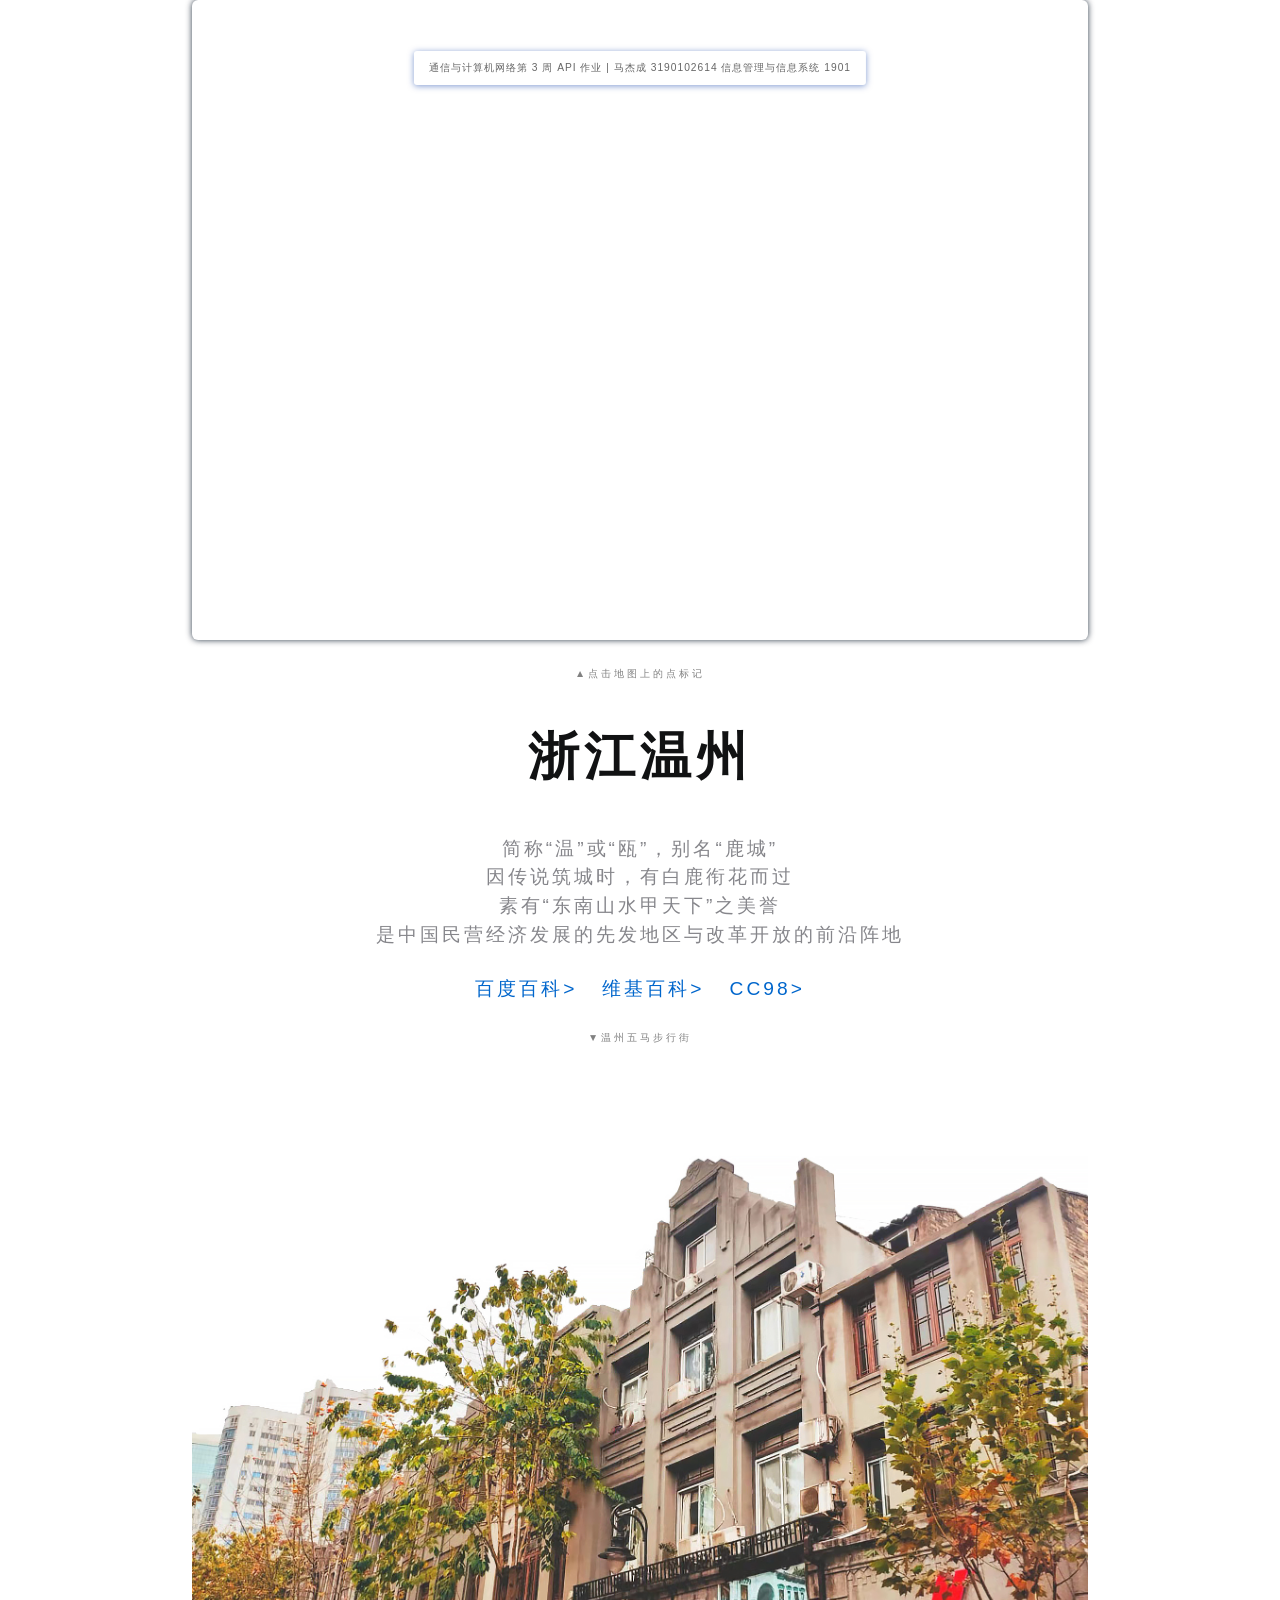
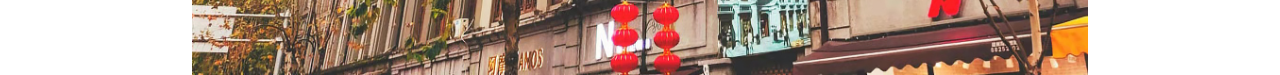
<file: index.html>
<!doctype html>
<html>

<head>
    <meta charset="utf-8">
    <meta http-equiv="X-UA-Compatible" content="IE=edge">
    <meta name="viewport" content="initial-scale=1.0, user-scalable=no, width=device-width">
    <title>家乡地图 | 马杰成 | 通信与计算机网络第3周API作业</title>
    <link rel="stylesheet" href="demo-center.css"/>
    <style>
        html, body, #container {
            height: 100%;
            width: 100%;
        }
        a{text-decoration:none} 
        a:hover{text-decoration:underline}
        p{letter-spacing:3px}
    </style>
</head>

<body>
<div id="container" 
        style=
        "width: 70vw; 
        height: 50vw;
        top: 1vw;
        display: table; 
        margin: 0 auto; 
        border-radius: .5rem;
        box-shadow: 0 0 6px 0 rgba(2, 17, 34, 0.829);">
</div>

<div class="info" style="font-size:0.8vw;color:#666666;letter-spacing:1px">
    通信与计算机网络第 3 周 API 作业 | 马杰成 3190102614 信息管理与信息系统 1901</div>
<p style="margin: 2vw auto;font-size:0.8vw; text-align:center; color:#818181">▲点击地图上的点标记</p></div>

<div> <h1 style="font-size:4vw; display: table; margin: 3vw auto;letter-spacing:5px">浙江温州</h1></div>
<div style="display: table; margin: 2vw auto; color:#86868b"> 
    <p style="font-size:1.5vw; text-align:center">简称“温”或“瓯”，别名“鹿城”</p>
    <p style="font-size:1.5vw; text-align:center">因传说筑城时，有白鹿衔花而过</p>
    <p style="font-size:1.5vw; text-align:center">素有“东南山水甲天下”之美誉</p>
    <p style="font-size:1.5vw; text-align:center">是中国民营经济发展的先发地区与改革开放的前沿阵地</p></div>
<div style='font-size:1.5vw; display: table; margin: 1vw auto;letter-spacing:3px'>
    <a  style='color:#0066cc' href='https://baike.baidu.com/item/%E6%B8%A9%E5%B7%9E/212091' target='_blank'>百度百科></a> &nbsp;
    <a  style='color:#0066cc' href='https://zh.wikipedia.org/wiki/%E6%B8%A9%E5%B7%9E%E5%B8%82' target='_blank'>维基百科></a> &nbsp;
    <a  style='color:#0066cc' href='https://www.cc98.org/board/479' target='_blank'>CC98></a></div>
    <p style="margin: 2vw auto;font-size:0.8vw; text-align:center; color:#818181">▼温州五马步行街</p></div>
<div><img src='WumaStreet.jpg'  style="width:70vw; display: table; margin: 0vw auto;"></div>

<script type="text/javascript"
        src="https://webapi.amap.com/maps?v=1.4.15&key=90960782b5de6c9fe4cb5487a10c2f63"></script>
<script type="text/javascript">    //地图初始化时，在地图上添加一个marker标记,鼠标点击marker可弹出自定义的信息窗体
var map = new AMap.Map("container", {
    pitch:75,
    viewMode:'3D',
    resizeEnable: true,
    center: [120.699, 27.993],
    zoom: 11
});
addMarker();

//添加marker标记
function addMarker() {
    map.clearMap();
    var marker = new AMap.Marker({
        map: map,
        position: [120.699, 27.993]
    });
    //鼠标点击marker弹出自定义的信息窗体
    AMap.event.addListener(marker, 'click', function () {
        infoWindow.open(map, marker.getPosition());
    });
}

//实例化信息窗体
var title = '浙江温州<span style="font-size:12px;color:#666666;letter-spacing:1px">金瓯白鹿城</span>',
    content = [];
content.push("<img src='WumaStreet.jpg'  width=100><span style='text-align:justify; text-justify:inter-ideograph;letter-spacing:1px'>温州市，简称“温”或“瓯”，别称“鹿城”，素有“东南山水甲天下”之美誉，是中国民营经济发展的先发地区与改革开放的前沿阵地。</span>");
content.push("<a href='https://baike.baidu.com/item/%E6%B8%A9%E5%B7%9E/212091' target='_blank'>百度百科</a> <a  href='https://zh.wikipedia.org/wiki/%E6%B8%A9%E5%B7%9E%E5%B8%82' target='_blank'>维基百科</a>");
var infoWindow = new AMap.InfoWindow({
    isCustom: true,  //使用自定义窗体
    content: createInfoWindow(title, content.join("<br/>")),
    offset: new AMap.Pixel(16, -45)
});

//构建自定义信息窗体
function createInfoWindow(title, content) {
    var info = document.createElement("div");
    info.className = "custom-info input-card content-window-card";

    //顶部标题
    var top = document.createElement("div");
    var titleD = document.createElement("div");
    var closeX = document.createElement("img");
    top.className = "info-top";
    titleD.innerHTML = title;
    closeX.src = "https://webapi.amap.com/images/close2.gif";
    closeX.onclick = closeInfoWindow;

    top.appendChild(titleD);
    top.appendChild(closeX);
    info.appendChild(top);

    //中部内容
    var middle = document.createElement("div");
    middle.className = "info-middle";
    middle.style.backgroundColor = 'white';
    middle.innerHTML = content;
    info.appendChild(middle);

    //底部内容
    var bottom = document.createElement("div");
    bottom.className = "info-bottom";
    bottom.style.position = 'relative';
    bottom.style.top = '0px';
    bottom.style.margin = '0 auto';
    var sharp = document.createElement("img");
    sharp.src = "https://webapi.amap.com/images/sharp.png";
    bottom.appendChild(sharp);
    info.appendChild(bottom);
    return info;
}

//关闭信息窗体
function closeInfoWindow() {
    map.clearInfoWindow();
}
</script>
</body>

</html>
</file>
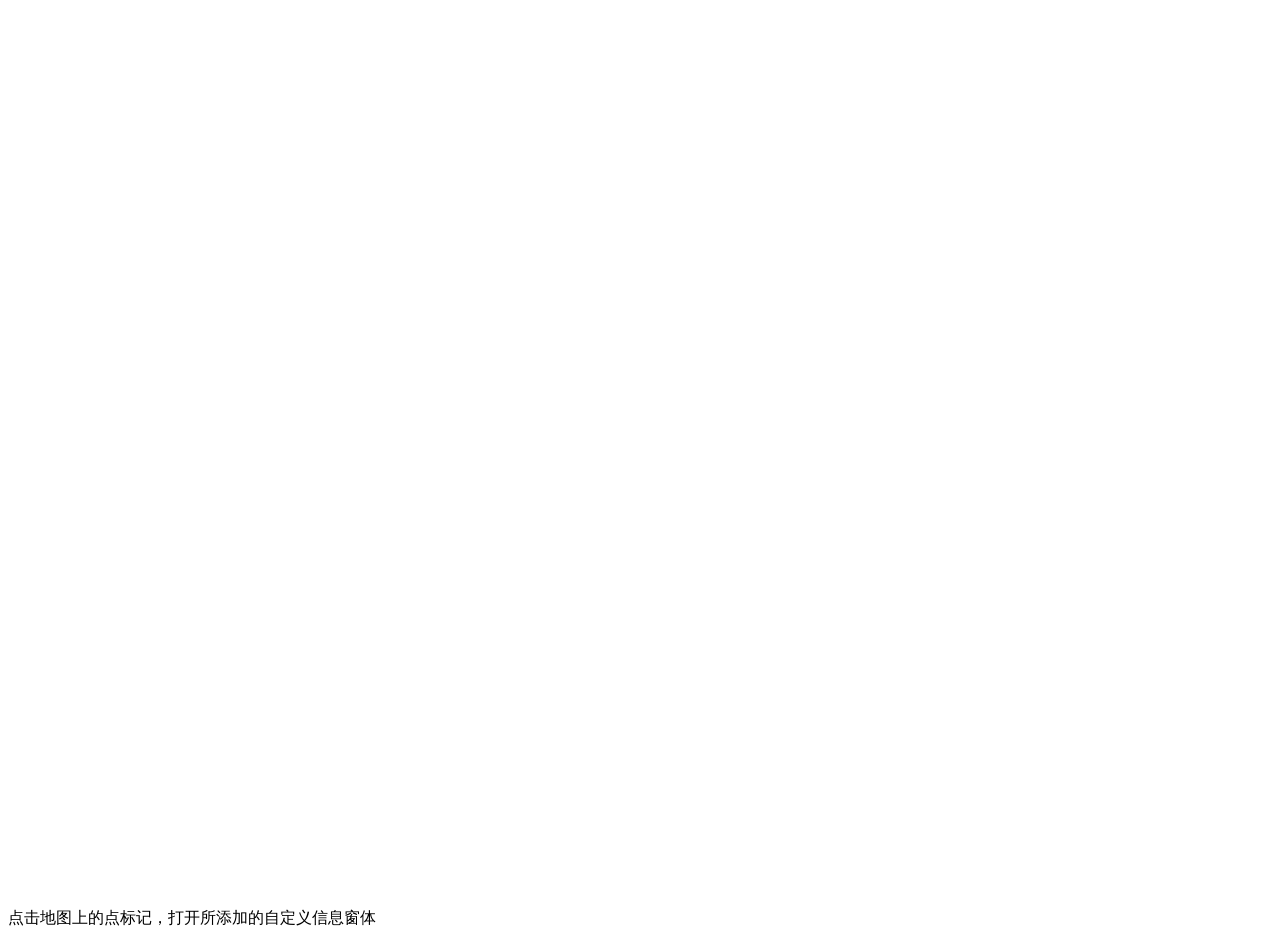
<file: main.html>
<!doctype html>
<html>
<head>
    <meta charset="utf-8">
    <meta http-equiv="X-UA-Compatible" content="IE=edge">
    <meta name="viewport" content="initial-scale=1.0, user-scalable=no, width=device-width">
    <title>默认样式信息窗体</title>
    <link rel="stylesheet" href="https://a.amap.com/jsapi_demos/static/demo-center/css/demo-center.css"/>
    <style>
        html, body, #container {
            height: 100%;
            width: 100%;
        }

        .content-window-card {
            position: relative;
            box-shadow: none;
            bottom: 0;
            left: 0;
            width: auto;
            padding: 0;
        }

        .content-window-card p {
            height: 2rem;
        }

        .custom-info {
            border: solid 1px silver;
        }

        div.info-top {
            position: relative;
            background: none repeat scroll 0 0 #F9F9F9;
            border-bottom: 1px solid #CCC;
            border-radius: 5px 5px 0 0;
        }

        div.info-top div {
            display: inline-block;
            color: #333333;
            font-size: 14px;
            font-weight: bold;
            line-height: 31px;
            padding: 0 10px;
        }

        div.info-top img {
            position: absolute;
            top: 10px;
            right: 10px;
            transition-duration: 0.25s;
        }

        div.info-top img:hover {
            box-shadow: 0px 0px 5px #000;
        }

        div.info-middle {
            font-size: 12px;
            padding: 10px 6px;
            line-height: 20px;
        }

        div.info-bottom {
            height: 0px;
            width: 100%;
            clear: both;
            text-align: center;
        }

        div.info-bottom img {
            position: relative;
            z-index: 104;
        }

        span {
            margin-left: 5px;
            font-size: 11px;
        }

        .info-middle img {
            float: left;
            margin-right: 6px;
        }
    </style>
</head>
<body>
<div id="container"></div>
<div class="info">
    点击地图上的点标记，打开所添加的自定义信息窗体
</div>
<script type="text/javascript"
        src="https://webapi.amap.com/maps?v=1.4.15&key=	90960782b5de6c9fe4cb5487a10c2f63"></script>
<script type="text/javascript">    //地图初始化时，在地图上添加一个marker标记,鼠标点击marker可弹出自定义的信息窗体
var map = new AMap.Map("container", {
    resizeEnable: true,
    center: [116.481181, 39.989792],
    zoom: 16
});
addMarker();

//添加marker标记
function addMarker() {
    map.clearMap();
    var marker = new AMap.Marker({
        map: map,
        position: [116.481181, 39.989792]
    });
    //鼠标点击marker弹出自定义的信息窗体
    AMap.event.addListener(marker, 'click', function () {
        infoWindow.open(map, marker.getPosition());
    });
}

//实例化信息窗体
var title = '方恒假日酒店<span style="font-size:11px;color:#F00;">价格:318</span>',
    content = [];
content.push("<img src='http://tpc.googlesyndication.com/simgad/5843493769827749134'>地址：北京市朝阳区阜通东大街6号院3号楼东北8.3公里");
content.push("电话：010-64733333");
content.push("<a href='https://ditu.amap.com/detail/B000A8URXB?citycode=110105'>详细信息</a>");
var infoWindow = new AMap.InfoWindow({
    isCustom: true,  //使用自定义窗体
    content: createInfoWindow(title, content.join("<br/>")),
    offset: new AMap.Pixel(16, -45)
});

//构建自定义信息窗体
function createInfoWindow(title, content) {
    var info = document.createElement("div");
    info.className = "custom-info input-card content-window-card";

    //可以通过下面的方式修改自定义窗体的宽高
    //info.style.width = "400px";
    // 定义顶部标题
    var top = document.createElement("div");
    var titleD = document.createElement("div");
    var closeX = document.createElement("img");
    top.className = "info-top";
    titleD.innerHTML = title;
    closeX.src = "https://webapi.amap.com/images/close2.gif";
    closeX.onclick = closeInfoWindow;

    top.appendChild(titleD);
    top.appendChild(closeX);
    info.appendChild(top);

    // 定义中部内容
    var middle = document.createElement("div");
    middle.className = "info-middle";
    middle.style.backgroundColor = 'white';
    middle.innerHTML = content;
    info.appendChild(middle);

    // 定义底部内容
    var bottom = document.createElement("div");
    bottom.className = "info-bottom";
    bottom.style.position = 'relative';
    bottom.style.top = '0px';
    bottom.style.margin = '0 auto';
    var sharp = document.createElement("img");
    sharp.src = "https://webapi.amap.com/images/sharp.png";
    bottom.appendChild(sharp);
    info.appendChild(bottom);
    return info;
}

//关闭信息窗体
function closeInfoWindow() {
    map.clearInfoWindow();
}
</script>
</body>
</html>
</file>
<file: demo-center.css>
html {
  font-size: 12px;
}
.amap-copyright{
  box-sizing: content-box
}
* {
  box-sizing: border-box
}
.input-textarea{
   color:grey;
   height:8em;
   overflow:auto;
   border-radius:0.4rem;
   border:1px solid #ced4da;
   margin-bottom:1rem;
}
body {
  margin: 0;
  font-family: -apple-system, BlinkMacSystemFont, "Segoe UI", Roboto, "Helvetica Neue", Arial, sans-serif, "Apple Color Emoji", "Segoe UI Emoji", "Segoe UI Symbol", "Noto Color Emoji";
  line-height: 1.5;
  font-weight: 300;
  color: #111213;
}

hr {
  margin: 0.5rem 0;
  box-sizing: content-box;
  height: 0;
  overflow: visible;
  border: 0;
  border-top: 1px solid rgba(0, 0, 0, .1)
}

p {
  margin-top: 0;
  margin-bottom: 0;
}

label {
  display: inline-block;
  margin-bottom: 0.4rem;
}

label, .btn {
  margin-left: 0;
  font-size: 1rem;
}

button, input, select {
  margin: 0;
  font-family: inherit;
  font-size: inherit;
  line-height: inherit;
  overflow: visible;
  text-transform: none
}

[type=button]::-moz-focus-inner, [type=reset]::-moz-focus-inner, [type=submit]::-moz-focus-inner, button::-moz-focus-inner {
  padding: 0;
  border-style: none;
}

input[type=checkbox], input[type=radio] {
  box-sizing: border-box;
  padding: 0;
  -webkit-box-sizing: border-box;
  box-sizing: border-box;
  padding: 0;
  margin: 0 0.5rem 0 0;
}

h4 {
  font-family: inherit;
  line-height: 1.8;
  font-weight: 300;
  color: inherit;
  font-size: 1.1rem;
  margin-top: 0;
  margin-bottom: .5rem
}

.btn {
  display: inline-block;
  font-weight: 400;
  text-align: center;
  white-space: nowrap;
  vertical-align: middle;
  -webkit-user-select: none;
  -moz-user-select: none;
  -ms-user-select: none;
  user-select: none;
  border: 1px solid transparent;
  transition: color .15s ease-in-out, background-color .15s ease-in-out, border-color .15s ease-in-out, box-shadow .15s ease-in-out;
  background-color: transparent;
  background-image: none;
  color: #25A5F7;
  border-color: #25A5F7;
  padding: .25rem .5rem;
  line-height: 1.5;
  border-radius: 1rem;
  -webkit-appearance: button;
  cursor:pointer;
}

.btn:hover {
  color: #fff;
  background-color: #25A5F7;
  border-color: #25A5F7
}

.btn:hover {
  text-decoration: none
}

.input-item {
  position: relative;
  display: -ms-flexbox;
  display: flex;
  -ms-flex-wrap: wrap;
  flex-wrap: wrap;
  -ms-flex-align: center;
  align-items: center;
  width: 100%;
  height: 3rem;
}

.input-item:last-child {
  margin-bottom: 0;
}

.input-item>select, .input-item>input[type=text], .input-item>input[type=date] {
  position: relative;
  -ms-flex: 1 1 auto;
  flex: 1 1 auto;
  width: 1%;
  margin-bottom: 0;
}

.input-item>select:not(:last-child), .input-item>input[type=text]:not(:last-child), .input-item>input[type=date]:not(:last-child) {
  border-top-right-radius: 0;
  border-bottom-right-radius: 0
}

.input-item>select:not(:first-child), .input-item>input[type=text]:not(:first-child), .input-item>input[type=date]:not(:first-child) {
  border-top-left-radius: 0;
  border-bottom-left-radius: 0
}

.input-item-prepend {
  margin-right: -1px;
}

.input-item-text, input[type=text],input[type=date], select {
  height: calc(2.2rem + 2px);
}

.input-item-text {
  width: 6rem;
  text-align: justify;
  padding: 0.4rem 0.7rem;
  display: inline-block;
  text-justify: distribute-all-lines;
  /*ie6-8*/
  text-align-last: justify;
  /* ie9*/
  -moz-text-align-last: justify;
  /*ff*/
  -webkit-text-align-last: justify;
  /*chrome 20+*/
  -ms-flex-align: center;
  align-items: center;
  margin-bottom: 0;
  font-size: 1rem;
  font-weight: 400;
  line-height: 1.5;
  color: #495057;
  text-align: center;
  white-space: nowrap;
  background-color: #e9ecef;
  border: 1px solid #ced4da;
  border-radius: .25rem;
  border-bottom-right-radius: 0;
  border-top-right-radius: 0;
}

.input-item-text input[type=checkbox], .input-item-text input[type=radio] {
  margin-top: 0
}

.input-card {
  display: flex;
  flex-direction: column;
  min-width: 0;
  word-wrap: break-word;
  background-color: #fff;
  background-clip: border-box;
  border-radius: .25rem;
  width: 22rem;
  border-width: 0;
  border-radius: 0.4rem;
  box-shadow: 0 2px 6px 0 rgba(114, 124, 245, .5);
  position: fixed;
  bottom: 1rem;
  right: 1rem;
  -ms-flex: 1 1 auto;
  flex: 1 1 auto;
  padding: 0.75rem 1.25rem;
}

.input-text {
  line-height: 2rem;
  margin-right: 2rem;
}

.info hr {
  margin-right: 0;
  margin-left: 0;
  border-top-color: grey;
}

.info {
  padding: .75rem 1.25rem;
  margin-bottom: 1rem;
  border-radius: .25rem;
  position: absolute;
  left: 50%;
  transform: translateX(-50%);
  top: 4vw;
  background-color: white;
  width: auto;
  border-width: 0;
  box-shadow: 0 1px 6px 0 rgba(4, 54, 163, 0.5);
}

.code {
  left: 1.5rem;
  right: 1.5rem;
  top: 1.5rem;
  bottom: 1.5rem;
  overflow: auto;
  margin-bottom: 0rem;
}

.code .btn {
  top: 1rem;
  position: absolute;
  right: 1rem;
}

.code .result {
  border: 1px solid rgba(0, 0, 0, 0.1);
  border-radius: 0.5rem;
  padding: 1rem;
  bottom: 1rem;
  position: absolute;
  top: 5.5rem;
  right: 1rem;
  left: 1rem;
  overflow: auto;
}

.code .status {
  color: #80adff;
  display: inline-block;
  font-size: 14px;
}

.code h4 {
  display: inline-block;
  max-width: 20rem;
  margin-right: 1rem;
  margin-bottom: 1rem;
}

select, input[type=text], input[type=date] {
  display: inline-block;
  width: 100%;
  padding: .375rem 1.75rem .375rem .75rem;
  line-height: 1.5;
  color: #495057;
  vertical-align: middle;
  background: #fff url("data:image/svg+xml;charset=utf8,%3Csvg xmlns='http://www.w3.org/2000/svg' viewBox='0 0 4 5'%3E%3Cpath fill='%23343a40' d='M2 0L0 2h4zm0 5L0 3h4z'/%3E%3C/svg%3E") no-repeat right .75rem center;
  background-size: 8px 10px;
  border: 1px solid #ced4da;
  border-radius: .25rem;
  -webkit-appearance: none;
  -moz-appearance: none;
  appearance: none
}

input[type=text],input[type=date] {
  background: #fff;
  padding: .375rem .75rem;
}

select:focus, input[type=text]:focus, input[type=date]:focus {
  border-color: #80bdff;
  outline: 0;
  box-shadow: 0 0 0 .1rem rgba(128, 189, 255, .1)
}

.btn:focus {
  outline: 0;
  box-shadow: none;
}

select:focus::-ms-value, input[type=text]:focus::-ms-value,input[type=date]:focus::-ms-value {
  color: #495057;
  background-color: #fff
}


/* native toastr */
.native-toast {
  position: fixed;
  background-color: rgba(50, 50, 50, .8);
  border-radius: 33px;
  color: white;
  left: 50%;
  text-align: center;
  padding: 6px 12px;
  opacity: 0;
  z-index: 99999;
  transition: transform .25s, opacity .25s, top .25s;
  box-sizing: border-box;
}

.native-toast-bottom {
  bottom: 50px;
  -ms-transform: translateX(-50%) translateY(50px);
      transform: translateX(-50%) translateY(50px)
}

.native-toast-bottom.native-toast-shown {
  opacity: 1;
  -ms-transform: translateX(-50%) translateY(0);
      transform: translateX(-50%) translateY(0);
}

.native-toast-bottom.native-toast-edge {
  bottom: 0;
}

.native-toast-top {
  top: 50px;
  -ms-transform: translateX(-50%) translateY(-50px);
      transform: translateX(-50%) translateY(-50px)
}

.native-toast-top.native-toast-shown {
  opacity: 1;
  -ms-transform: translateX(-50%) translateY(0);
      transform: translateX(-50%) translateY(0);
}

.native-toast-top.native-toast-edge {
  top: 0;
}

.native-toast-center {
  top: 0;
  -ms-transform: translateX(-50%) translateY(-50px);
      transform: translateX(-50%) translateY(-50px)
}

.native-toast-center.native-toast-shown {
  opacity: 1;
  top: 50%;
  -ms-transform: translateX(-50%) translateY(-50%);
      transform: translateX(-50%) translateY(-50%);
}

.native-toast-edge {
  border-radius: 0;
  width: 100%;
  text-align: left;
}

@media screen and (min-width: 40rem) {
  .native-toast:not(.native-toast-edge) {
    max-width: 18rem;
  }
}


.content-window-card {
  position: relative;
  box-shadow: none;
  bottom: 0;
  left: 0;
  width: auto;
  padding: 0;
}

.content-window-card p {
  height: 2rem;
}

.custom-info {
  border: solid 3px silver;
}

div.info-top {
  position: relative;
  background: none repeat scroll 0 0 #F9F9F9;
  border-bottom: 1px solid #CCC;
  border-radius: 5px 5px 0 0;
}

div.info-top div {
  display: inline-block;
  color: #333333;
  font-size: 14px;
  font-weight: bold;
  line-height: 31px;
  padding: 0 10px;
}

div.info-top img {
  position: absolute;
  top: 10px;
  right: 10px;
  transition-duration: 0.25s;
}

div.info-top img:hover {
  box-shadow: 0px 0px 5px #000;
}

div.info-middle {
  font-size: 12px;
  padding: 10px 6px;
  line-height: 20px;
}

div.info-bottom {
  height: 0px;
  width: 100%;
  clear: both;
  text-align: center;
}

div.info-bottom img {
  position: relative;
  z-index: 104;
}

span {
  margin-left: 5px;
  font-size: 11px;
}

.info-middle img {
  float: left;
  margin-right: 6px;
}

/*
  max-width does not seem to work in small screen?
*/

/*@media screen and (max-width: 768px) {
  .native-toast:not(.native-toast-edge) {
    max-width: 400px;
  }
}

@media screen and (max-width: 468px) {
  .native-toast:not(.native-toast-edge) {
    max-width: 300px;
  }
}*/

/* types */

.native-toast-error {
  background-color: #d92727;
  color: white;
}

.native-toast-success {
  background-color: #62a465;
  color: white;
}

.native-toast-warning {
  background-color: #fdaf17;
  color: white;
}

.native-toast-info {
  background-color: #5060ba;
  color: white;
}

[class^="native-toast-icon-"] {
  vertical-align: middle;
  margin-right: 8px
}

[class^="native-toast-icon-"] svg {
  width: 16px;
  height: 16px;
}
</file>
